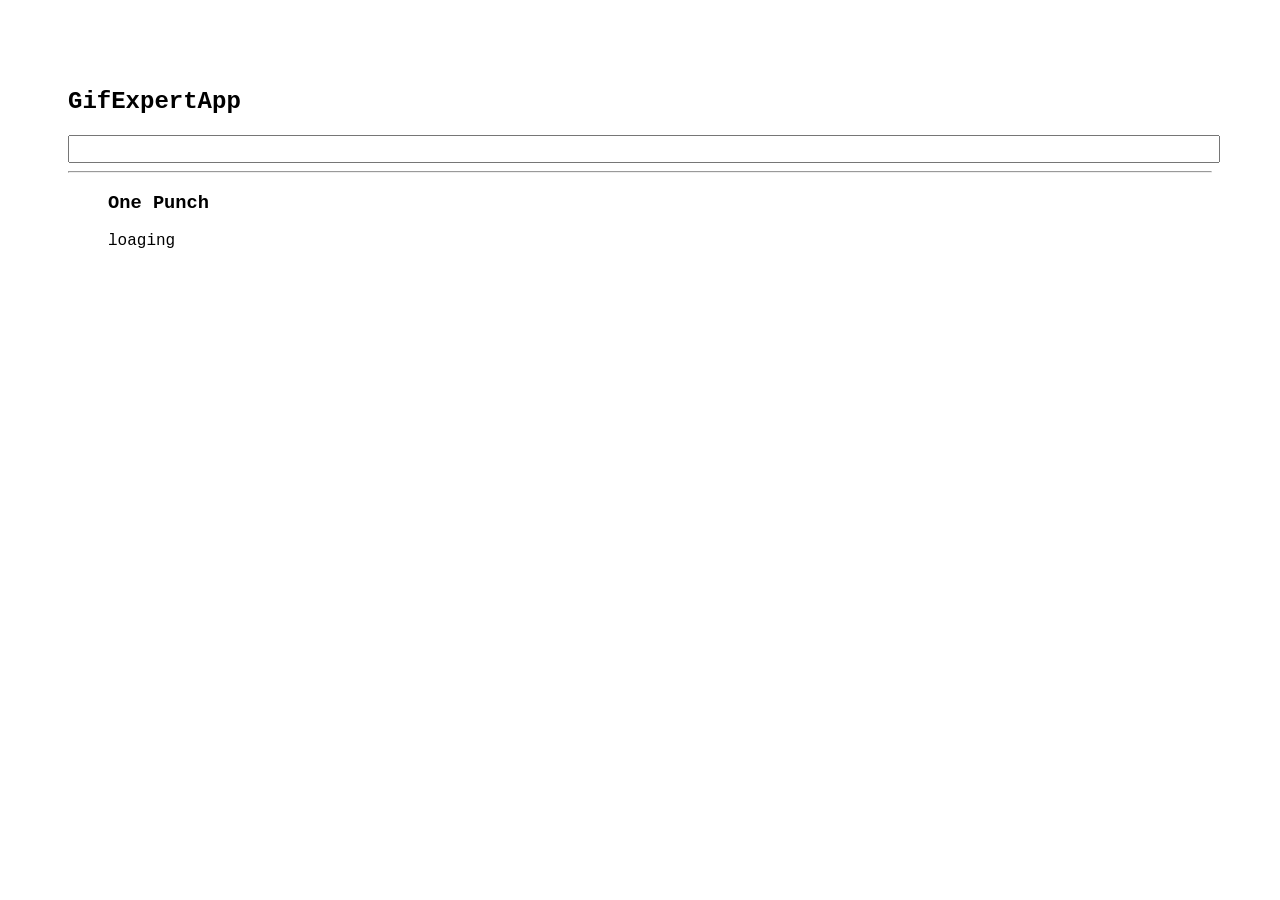
<file: docs/index.html>
<!DOCTYPE html>
<html lang="en">
  <head>
    <meta charset="utf-8" />
    <link rel="icon" href="./favicon.ico" />
    <meta name="viewport" content="width=device-width,initial-scale=1" />
    <meta name="theme-color" content="#000000" />
    <meta
      name="description"
      content="Web site created using create-react-app"
    />
    <link rel="apple-touch-icon" href="./logo192.png" />
    <link rel="manifest" href="./manifest.json" />
    <link
      rel="stylesheet"
      href="https://cdnjs.cloudflare.com/ajax/libs/animate.css/4.1.1/animate.min.css"
    />
    <title>GitExpertApp</title>
    <link href="./static/css/main.6848f75a.chunk.css" rel="stylesheet" />
  </head>
  <body>
    <noscript>You need to enable JavaScript to run this app.</noscript>
    <div id="root"></div>
    <script>
      !(function (e) {
        function r(r) {
          for (
            var n, p, f = r[0], i = r[1], l = r[2], c = 0, s = [];
            c < f.length;
            c++
          )
            (p = f[c]),
              Object.prototype.hasOwnProperty.call(o, p) &&
                o[p] &&
                s.push(o[p][0]),
              (o[p] = 0);
          for (n in i)
            Object.prototype.hasOwnProperty.call(i, n) && (e[n] = i[n]);
          for (a && a(r); s.length; ) s.shift()();
          return u.push.apply(u, l || []), t();
        }
        function t() {
          for (var e, r = 0; r < u.length; r++) {
            for (var t = u[r], n = !0, f = 1; f < t.length; f++) {
              var i = t[f];
              0 !== o[i] && (n = !1);
            }
            n && (u.splice(r--, 1), (e = p((p.s = t[0]))));
          }
          return e;
        }
        var n = {},
          o = { 1: 0 },
          u = [];
        function p(r) {
          if (n[r]) return n[r].exports;
          var t = (n[r] = { i: r, l: !1, exports: {} });
          return e[r].call(t.exports, t, t.exports, p), (t.l = !0), t.exports;
        }
        (p.m = e),
          (p.c = n),
          (p.d = function (e, r, t) {
            p.o(e, r) ||
              Object.defineProperty(e, r, { enumerable: !0, get: t });
          }),
          (p.r = function (e) {
            "undefined" != typeof Symbol &&
              Symbol.toStringTag &&
              Object.defineProperty(e, Symbol.toStringTag, { value: "Module" }),
              Object.defineProperty(e, "__esModule", { value: !0 });
          }),
          (p.t = function (e, r) {
            if ((1 & r && (e = p(e)), 8 & r)) return e;
            if (4 & r && "object" == typeof e && e && e.__esModule) return e;
            var t = Object.create(null);
            if (
              (p.r(t),
              Object.defineProperty(t, "default", { enumerable: !0, value: e }),
              2 & r && "string" != typeof e)
            )
              for (var n in e)
                p.d(
                  t,
                  n,
                  function (r) {
                    return e[r];
                  }.bind(null, n)
                );
            return t;
          }),
          (p.n = function (e) {
            var r =
              e && e.__esModule
                ? function () {
                    return e.default;
                  }
                : function () {
                    return e;
                  };
            return p.d(r, "a", r), r;
          }),
          (p.o = function (e, r) {
            return Object.prototype.hasOwnProperty.call(e, r);
          }),
          (p.p = "/");
        var f = (this["webpackJsonpgif-expert-app"] =
            this["webpackJsonpgif-expert-app"] || []),
          i = f.push.bind(f);
        (f.push = r), (f = f.slice());
        for (var l = 0; l < f.length; l++) r(f[l]);
        var a = i;
        t();
      })([]);
    </script>
    <script src="./static/js/2.3b218dcc.chunk.js"></script>
    <script src="./static/js/main.deb7ae1a.chunk.js"></script>
  </body>
</html>
</file>
<file: docs/static/css/main.6848f75a.chunk.css>
*{font-family:"Courier New",Courier,monospace}body{padding:60px}input{color:grey;font-size:1.2rem;width:100%}.card-grid{display:flex;flex-direction:row;flex-wrap:wrap}.card{align-content:center;border:1px solid grey;border-radius:10px;margin-bottom:10px;margin-right:10px;overflow:hidden}.card p{padding:5px;text-align:center}.card img{max-height:170px}
/*# sourceMappingURL=main.6848f75a.chunk.css.map */
</file>
